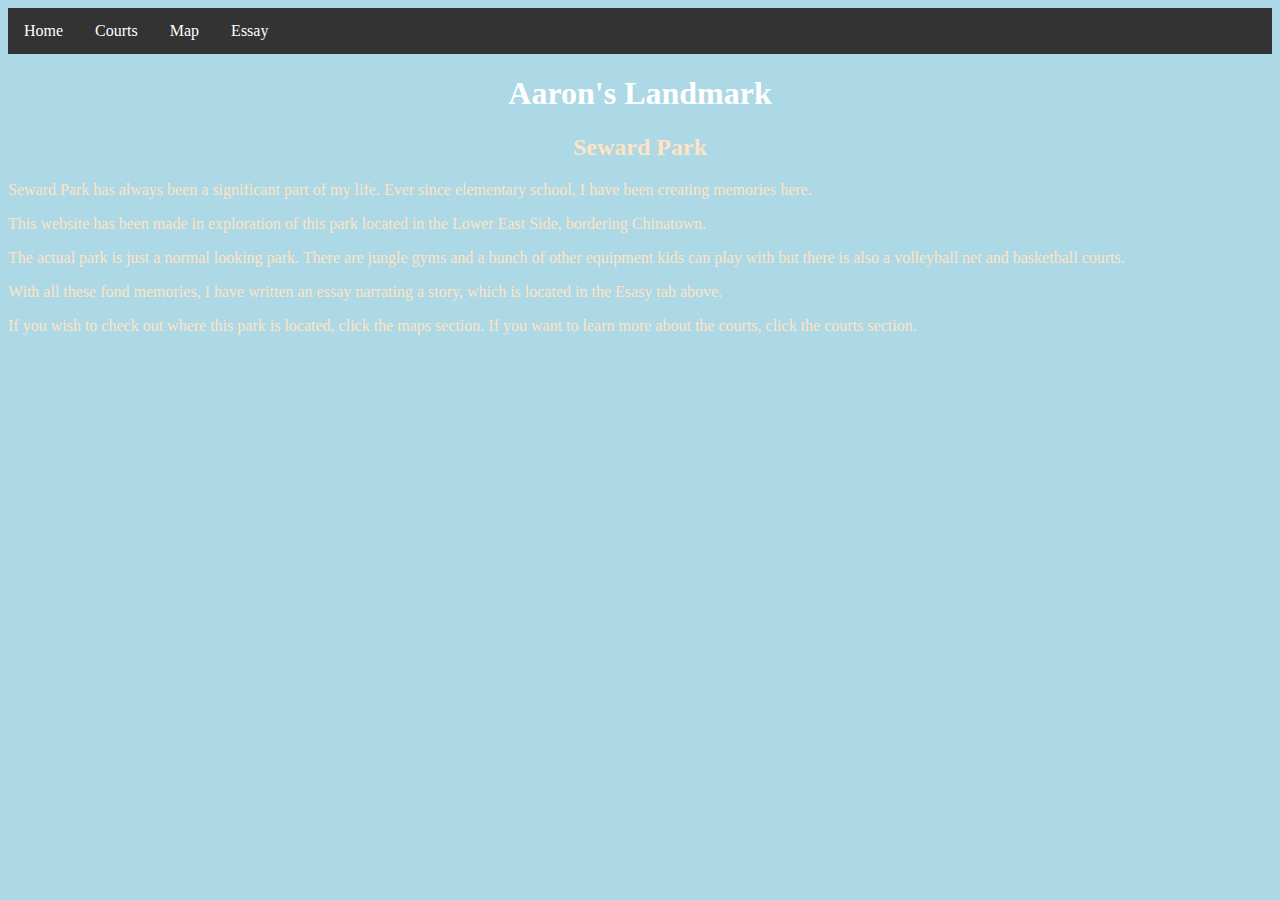
<file: homepage/index.html>
<!DOCTYPE html>

<html lang="en">
    <head>
        <Title>
            Seward Park
        </Title>
        <link rel="stylesheet" href="https://cdn.jsdelivr.net/npm/bootstrap@4.5.3/dist/css/bootstrap.min.css" integrity="sha384-TX8t27EcRE3e/ihU7zmQxVncDAy5uIKz4rEkgIXeMed4M0jlfIDPvg6uqKI2xXr2" crossorigin="anonymous">
        <script src="https://code.jquery.com/jquery-3.5.1.slim.min.js" integrity="sha384-DfXdz2htPH0lsSSs5nCTpuj/zy4C+OGpamoFVy38MVBnE+IbbVYUew+OrCXaRkfj" crossorigin="anonymous"></script>
<script src="https://cdn.jsdelivr.net/npm/bootstrap@4.5.3/dist/js/bootstrap.bundle.min.js" integrity="sha384-ho+j7jyWK8fNQe+A12Hb8AhRq26LrZ/JpcUGGOn+Y7RsweNrtN/tE3MoK7ZeZDyx" crossorigin="anonymous"></script>
        <link href="styles.css" rel="stylesheet">
    </head>
    <body style="background-color:lightblue">
      <ul>
  <li><a class="active" href="https://ide-42919fb11a444ad7bbf417aba4ed6b1c-8080.cs50.ws/chapter5/homepage/index.html?#contact">Home</a></li>
  <li><a href="https://ide-42919fb11a444ad7bbf417aba4ed6b1c-8080.cs50.ws/chapter5/homepage/Courts.html">Courts</a></li>
  <li><a href="https://ide-42919fb11a444ad7bbf417aba4ed6b1c-8080.cs50.ws/chapter5/homepage/map.html">Map</a></li>
  <li><a href="https://ide-42919fb11a444ad7bbf417aba4ed6b1c-8080.cs50.ws/chapter5/homepage/Essay.html">Essay</a></li>
</ul>
        <h1>
            Aaron's Landmark
        </h1>
        <header>
            <h2>
                Seward Park
            </h2>
        </header>
        <section>
            <article>
                <p>
                    Seward Park has always been a significant part of my life. Ever since elementary school, I have been creating memories here.
                </p>
                <p>
                    This website has been made in exploration of this park located in the Lower East Side, bordering Chinatown.
                </p>
                <p>
                    The actual park is just a normal looking park. There are jungle gyms and a bunch of other equipment kids can play with but there is also a volleyball net and basketball courts.
                </p>
                <p> With all these fond memories, I have written an essay narrating a story, which is located in the Esasy tab above.</p>
                <p> If you wish to check out where this park is located, click the maps section. If you want to learn more about the courts, click the courts section.</p>
            </article>
        </section>
    </body>
</html>
</file>
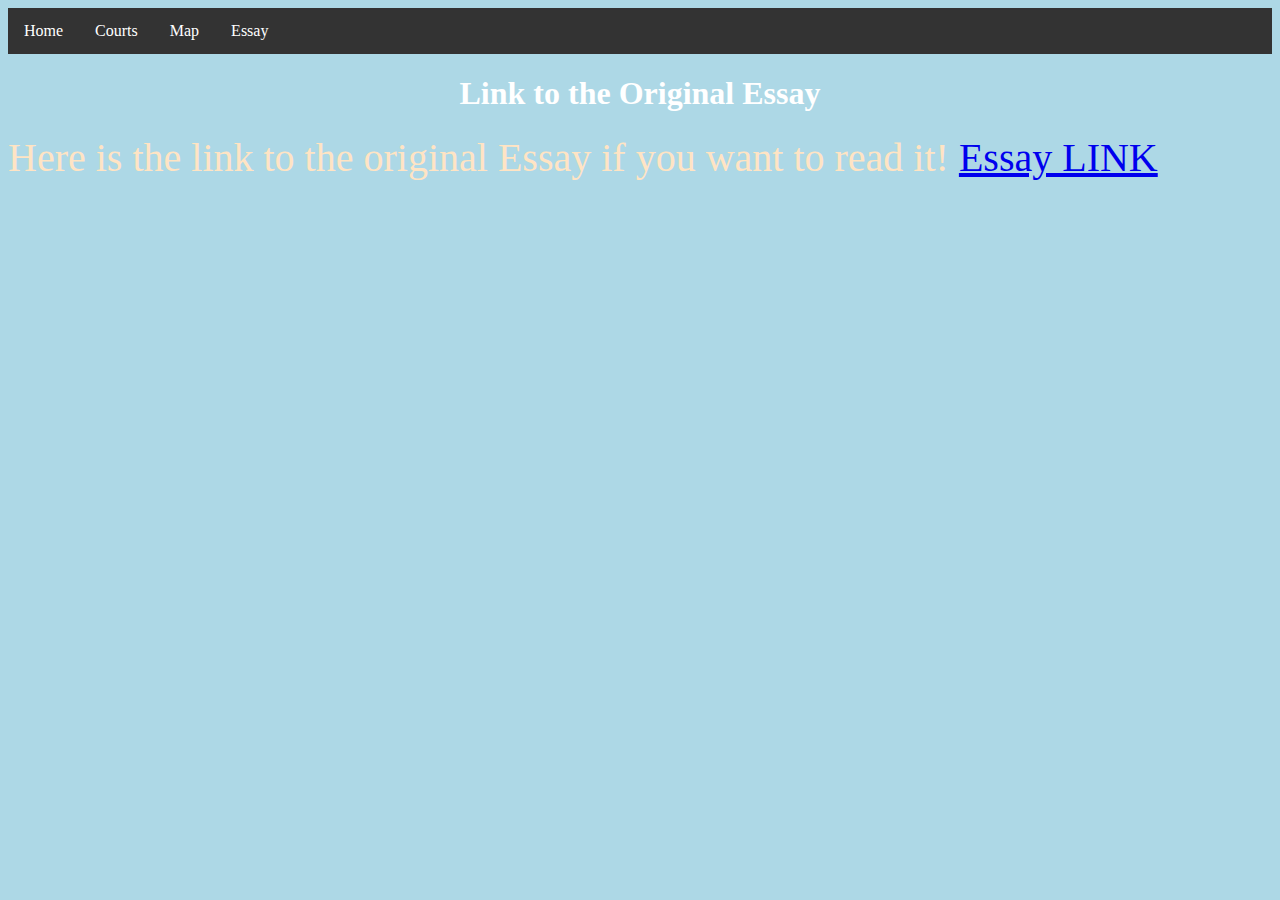
<file: homepage/Essay.html>
<!DOCTYPE html>

<html lang="en">
    <head>
        <Title>
            Seward Park
        </Title>
        <link rel="stylesheet" href="https://cdn.jsdelivr.net/npm/bootstrap@4.5.3/dist/css/bootstrap.min.css" integrity="sha384-TX8t27EcRE3e/ihU7zmQxVncDAy5uIKz4rEkgIXeMed4M0jlfIDPvg6uqKI2xXr2" crossorigin="anonymous">
        <script src="https://code.jquery.com/jquery-3.5.1.slim.min.js" integrity="sha384-DfXdz2htPH0lsSSs5nCTpuj/zy4C+OGpamoFVy38MVBnE+IbbVYUew+OrCXaRkfj" crossorigin="anonymous"></script>
<script src="https://cdn.jsdelivr.net/npm/bootstrap@4.5.3/dist/js/bootstrap.bundle.min.js" integrity="sha384-ho+j7jyWK8fNQe+A12Hb8AhRq26LrZ/JpcUGGOn+Y7RsweNrtN/tE3MoK7ZeZDyx" crossorigin="anonymous"></script>
        <link href="styles.css" rel="stylesheet">
    </head>
    <body style="background-color:lightblue">
      <ul>
  <li><a class="active" href="https://ide-42919fb11a444ad7bbf417aba4ed6b1c-8080.cs50.ws/chapter5/homepage/index.html?#contact">Home</a></li>
  <li><a href="https://ide-42919fb11a444ad7bbf417aba4ed6b1c-8080.cs50.ws/chapter5/homepage/Courts.html">Courts</a></li>
  <li><a href="https://ide-42919fb11a444ad7bbf417aba4ed6b1c-8080.cs50.ws/chapter5/homepage/map.html">Map</a></li>
  <li><a href="https://ide-42919fb11a444ad7bbf417aba4ed6b1c-8080.cs50.ws/chapter5/homepage/Essay.html">Essay</a></li>
</ul>
        <h1>
            Link to the Original Essay
        </h1>
        <p3>
            Here is the link to the original Essay if you want to read it!
 <a href="https://docs.google.com/document/d/14eKXyfXVfgkusH3-r5K8CoSd-S0TlBgxvBtvbDQZzck/edit">Essay LINK</a>       
 
 </p3>
    </body>
</html>
</file>
<file: homepage/styles.css>
body {
  background-image: url('https://lh3.googleusercontent.com/proxy/k_LmhNrjQWKO2oCzGsCbEKcY3gaxxAS2DArpiIg3rn7xDjMSLT7w7004C4aXf6eAywk3nCQkuN_7aavsGEqoAIX9FoNQmZhgVXnfwmh5YQUN8an_33IbIW5bQNkfD1jClYKSN2dE2sbARRCDN3shco5OsrIM83kBXByfpp8');
  background-repeat: no-repeat;
  background-attachment: fixed;
  background-size: 100% 100%;
}

ul {
  list-style-type: none;
  margin: 0;
  padding: 0;
  overflow: hidden;
  background-color: #333;
}

li {
  float: left;
}

li a {
  display: block;
  color: white;
  text-align: center;
  padding: 14px 16px;
  text-decoration: none;
}

li a:hover {
  background-color: #111;
}

h1{
    text-align:center;
    color:white
  }
h2, p{
  color:bisque
}
header{
  text-align:center;
  color:white;
}
img {
  display: block;
  margin-left: auto;
  margin-right: auto;
}
p3 {
  font-size: 40px;
  color:bisque;
}
</file>
